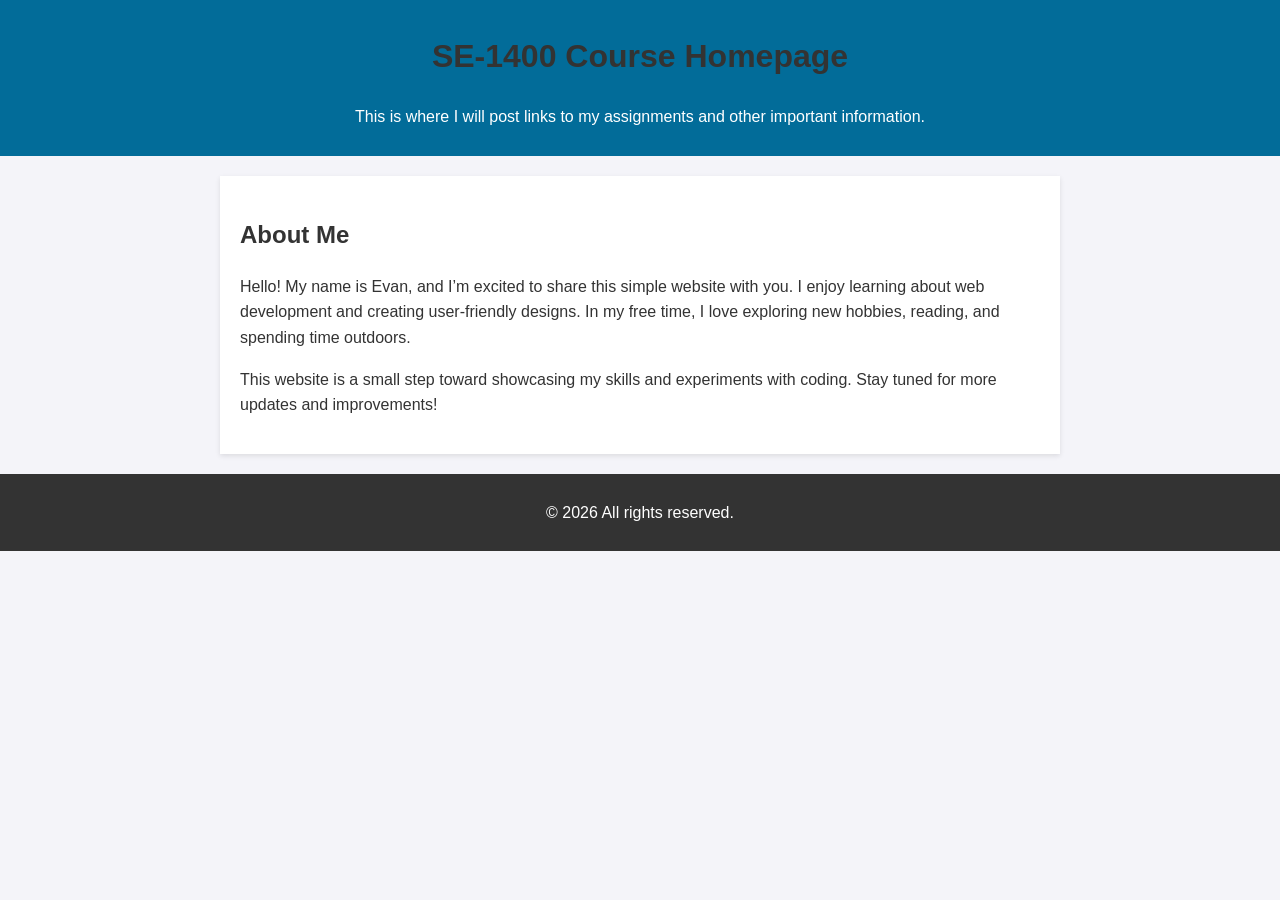
<file: index.html>
<!DOCTYPE html>
<html lang="en">
<head>
    <meta charset="UTF-8">
    <meta name="viewport" content="width=device-width, initial-scale=1.0">
    <meta name="robots" content="noindex, nofollow">
    <title>SE1400 Assignmnet Files</title>
    <style>
        body { font-family: Arial, sans-serif; line-height: 1.6; margin: 0; padding: 0; background-color: #f4f4f9; color: #333; }
        header { background: #026c99; color: white; padding: 10px 0; text-align: center; }
        section { max-width: 800px; margin: 20px auto; padding: 20px; background: white; box-shadow: 0 2px 5px rgba(0, 0, 0, 0.1); }
        h1, h2 { color: #333; }
        ul { list-style: none; padding: 0; }
        ul li { margin: 5px 0; }
        ul li a { color: #026c99; text-decoration: none; font-weight: bold; }
        ul li a:hover { text-decoration: underline; }
        footer { text-align: center; padding: 10px; margin-top: 20px; background: #333; color: white; }
    </style>
</head>
<body>
    <header>
        <h1>SE-1400 Course Homepage</h1>
        <p>This is where I will post links to my assignments and other important information.</p>
    </header>
    <section>
        <h2>About Me</h2>
        <p>Hello! My name is Evan, and I’m excited to share this simple website with you. I enjoy learning about web development and creating user-friendly designs. In my free time, I love exploring new hobbies, reading, and spending time outdoors.</p>
        <p>This website is a small step toward showcasing my skills and experiments with coding. Stay tuned for more updates and improvements!</p>
    </section>
    <footer>
        <p>&copy; <span id="currentYear"></span> All rights reserved.</p>
    </footer>
    <script>
        document.getElementById('currentYear').textContent = new Date().getFullYear();
    </script>
</body>
</html>
</file>
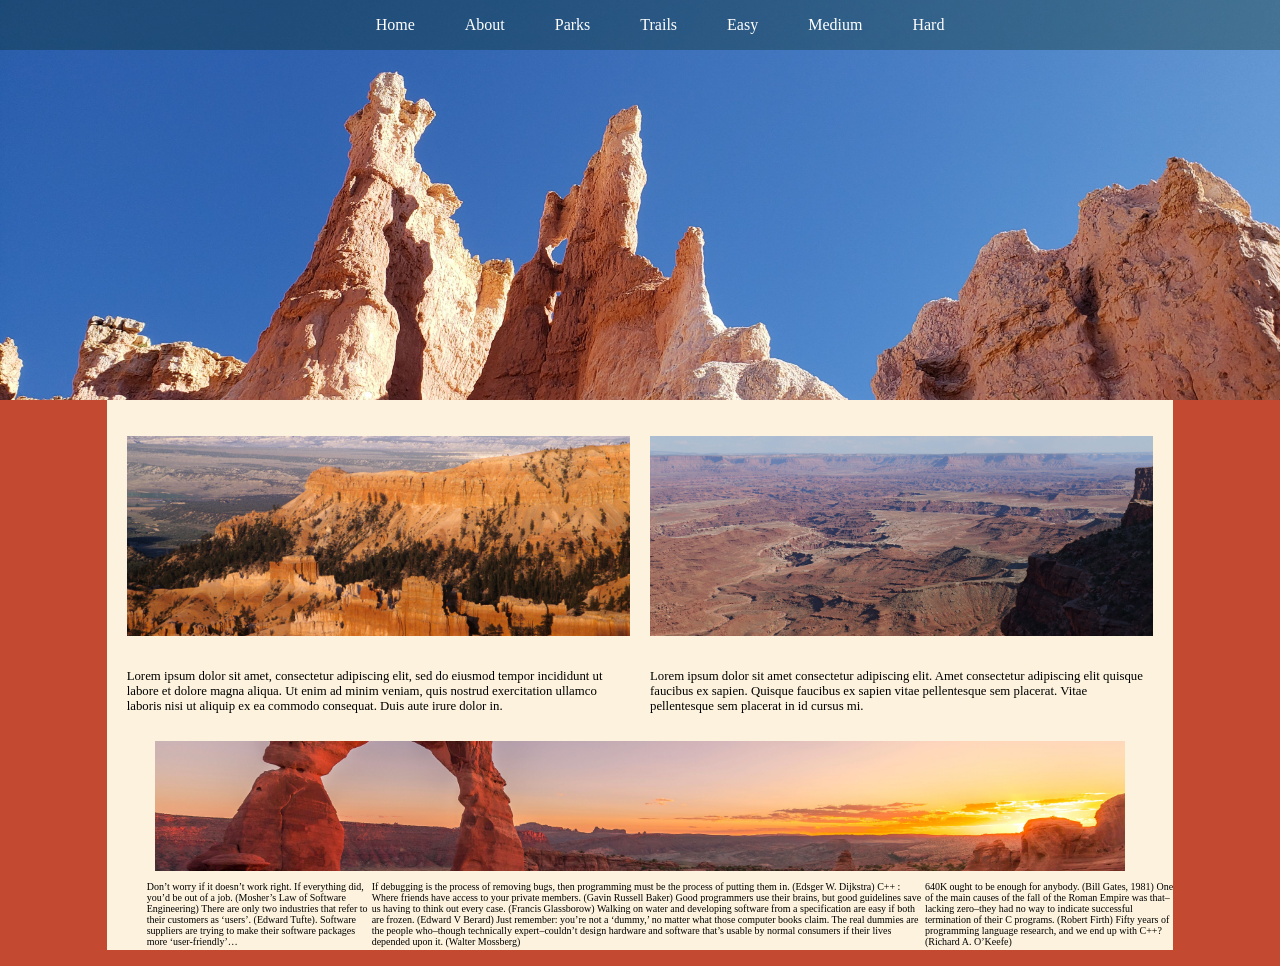
<file: milestone5/index.html>
<!DOCTYPE html>
<html lang="en">
    <head>
        <meta charset="UTF-8">
        <meta name="viewport" content="width=device-width, initial-scale=1.0">
        <meta name="robots" content="noindex, nofollow">
        <title>SE1400 Grid Mockup</title>
        <link rel="stylesheet" href="style.css">
        <script src="./java.js"></script>
    </head>
    <body>
        <header>
            <div>
             <div class="adult">
                <nav>
                     <button onclick="menu()"><img src="./hamburger.svg" alt="Drop down menu"></button>
                    <ul class="drop">
                        <li><a href="">Home</a></li>
                        <li><a href="">About</a></li>
                        <li><a href="">Parks</a></li>
                        <li><a href="">Trails</a></li>
                        <li><a href="">Easy</a></li>
                        <li><a href="">Medium</a></li>
                        <li><a href="">Hard</a></li>
                    </ul>
                </nav>
                <div class="hero_image">
                <p></p>
                </div>

             </div>
            </div>
        </header>
        <section>
        <div class="adult">
            <!---<div class="hero_image">
                <p></p>
            </div>--->
        </div>
        </section>
        <article>
            <div class="adult">
                <div class="main">
                    <ul class="content">
                        <li class="first"> 
                            <picture class="cedar">
                            <source media="(max-width 992px)" srcset="./cedarbreaks.jpg ">
                            <source media="(max-width 786px)" srcset="./canyonbackup.png"> 
                            <img srcset="./cedarbreaks.jpg" alt="A picture of cedarbreaks">
                            </picture> 
                        </li>
                        <li class="third">
                            <picture class="canyon">
                            <source media="(max-width 992px)" srcset="./canyon.jpg">
                            <source media="(max-width 786px)" srcset="./canyonbackup.png"> 
                            <img srcset="./canyon.jpg" alt="A picture of a canyon">
                            </picture>
                        </li>
                        <li class="second"><p>Lorem ipsum dolor sit amet, consectetur adipiscing elit, sed do eiusmod tempor incididunt ut labore et dolore magna aliqua. Ut enim ad minim veniam, quis nostrud exercitation ullamco laboris nisi ut aliquip ex ea commodo consequat. Duis aute irure dolor in.</p></li>
                        <li class="fourth"><p>Lorem ipsum dolor sit amet consectetur adipiscing elit. Amet consectetur adipiscing elit quisque faucibus ex sapien. Quisque faucibus ex sapien vitae pellentesque sem placerat. Vitae pellentesque sem placerat in id cursus mi.

</p></li>
                    </ul>
                    <div class="archcontainer">
                        <p></p>
                        <picture class="arches">
                            <source media="(max-width 992px)" srcset="./arches.jpg">
                            <source media="(max-width 786px)" srcset="./arches.png"> 
                            <img srcset="./arches.jpg" alt="A picture of a sandstone arch">
                        </picture>
                    </div>
                    <ul class="paragaphs">
                        <li>Don’t worry if it doesn’t work right. If everything did, you’d be out of a job. (Mosher’s Law of Software Engineering) There are only two industries that refer to their customers as ‘users’. (Edward Tufte). Software suppliers are trying to make their software packages more ‘user-friendly’… </li>
                        <li>If debugging is the process of removing bugs, then programming must be the process of putting them in. (Edsger W. Dijkstra) C++ : Where friends have access to your private members. (Gavin Russell Baker) Good programmers use their brains, but good guidelines save us having to think out every case. (Francis Glassborow) Walking on water and developing software from a specification are easy if both are frozen. (Edward V Berard) Just remember: you’re not a ‘dummy,’ no matter what those computer books claim. The real dummies are the people who–though technically expert–couldn’t design hardware and software that’s usable by normal consumers if their lives depended upon it. (Walter Mossberg)

</li>
                        <li>640K ought to be enough for anybody. (Bill Gates, 1981) One of the main causes of the fall of the Roman Empire was that–lacking zero–they had no way to indicate successful termination of their C programs. (Robert Firth) Fifty years of programming language research, and we end up with C++? (Richard A. O’Keefe)

</li>
                    </ul>
                </div>
            </div>
        </article>
        <footer>
            <p></p>
        </footer>
    </body>
</html>
</file>
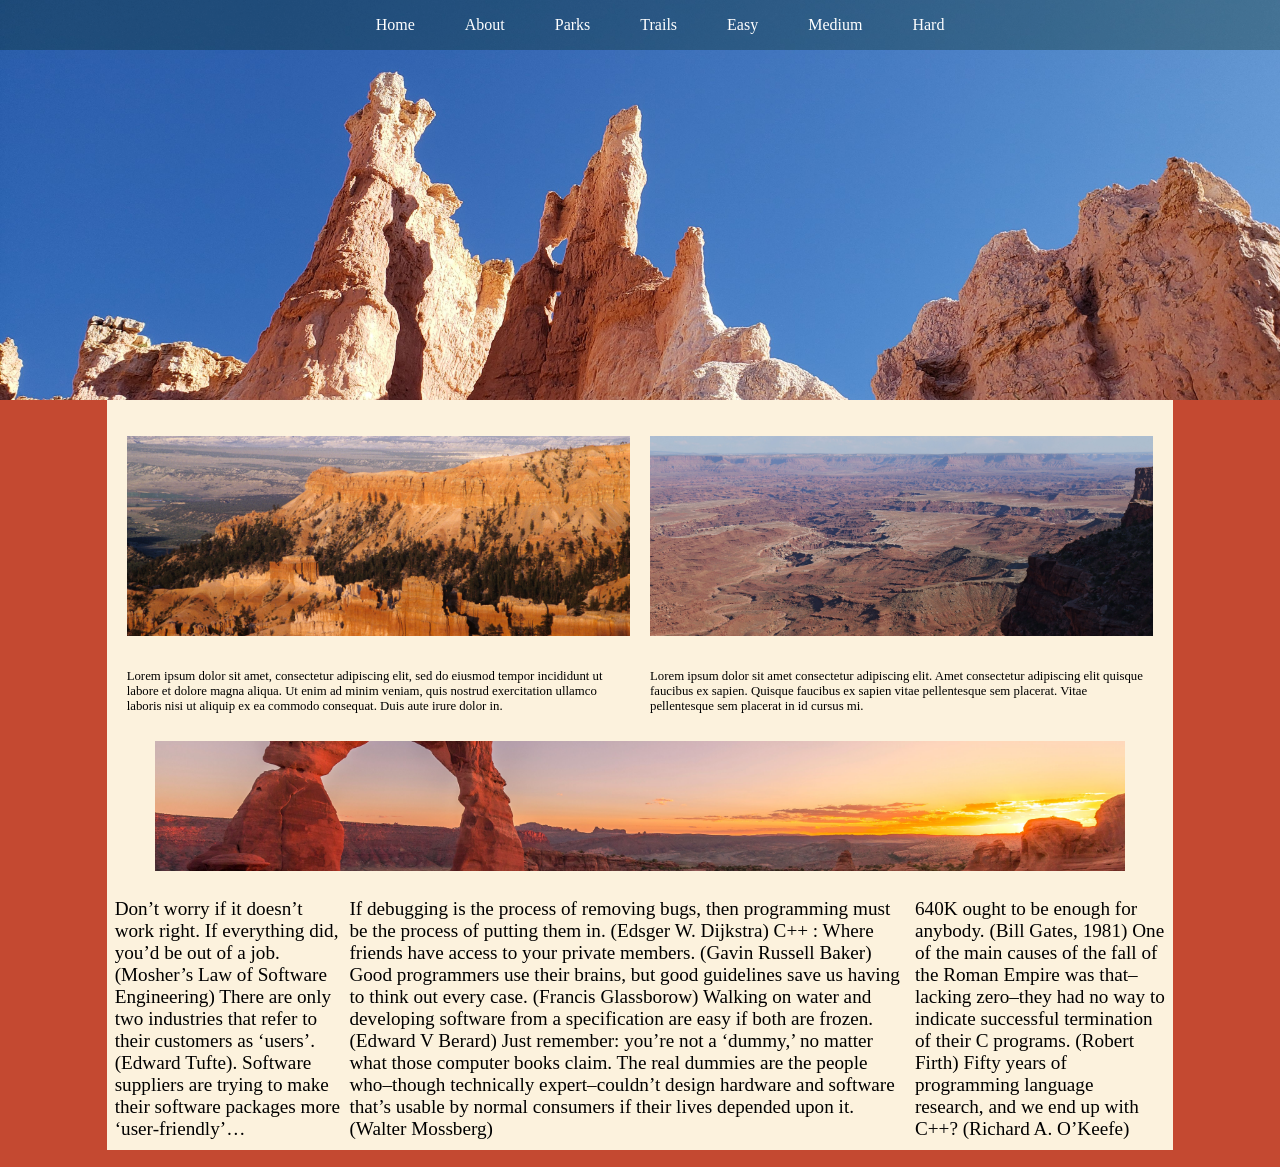
<file: milestone7/index.html>
<!DOCTYPE html>
<html lang="en">
    <head>
        <meta charset="UTF-8">
        <meta name="viewport" content="width=device-width, initial-scale=1.0">
        <meta name="robots" content="noindex, nofollow">
        <title>Hiking Website</title>
        <link rel="stylesheet" href="style.css">
        <script src="./java.js"></script>
    </head>
    <body>
        <header>
            <div>
             <div class="adult">
                <nav>
                     <button onclick="menu()"><img src="./hamburger.svg" alt="Drop down menu"></button>
                    <ul class="drop">
                        <li><a href="./index.html">Home</a></li>
                        <li><a href="./about.html">About</a></li>
                        <li><a href="./parks.html">Parks</a></li>
                        <li><a href="./trails.html">Trails</a></li>
                        <li><a href="./easy.html">Easy</a></li>
                        <li><a href="./medium.html">Medium</a></li>
                        <li><a href="./hard.html">Hard</a></li>
                    </ul>
                </nav>
                <div class="hero_image">
                <p></p>
                </div>

             </div>
            </div>
        </header>
        <section>
        <div class="adult">
            <!---<div class="hero_image">
                <p></p>
            </div>--->
        </div>
        </section>
        <article>
            <div class="adult">
                <div class="main">
                    <ul class="content">
                        <li class="first"> 
                            <picture class="cedar">
                            <source media="(max-width 992px)" srcset="./cedarbreaks.jpg ">
                            <source media="(max-width 786px)" srcset="./canyonbackup.png"> 
                            <img srcset="./cedarbreaks.jpg" alt="A picture of cedarbreaks">
                            </picture> 
                        </li>
                        <li class="third">
                            <picture class="canyon">
                            <source media="(max-width 992px)" srcset="./canyon.jpg">
                            <source media="(max-width 786px)" srcset="./canyonbackup.png"> 
                            <img srcset="./canyon.jpg" alt="A picture of a canyon">
                            </picture>
                        </li>
                        <li class="second"><p>Lorem ipsum dolor sit amet, consectetur adipiscing elit, sed do eiusmod tempor incididunt ut labore et dolore magna aliqua. Ut enim ad minim veniam, quis nostrud exercitation ullamco laboris nisi ut aliquip ex ea commodo consequat. Duis aute irure dolor in.</p></li>
                        <li class="fourth"><p>Lorem ipsum dolor sit amet consectetur adipiscing elit. Amet consectetur adipiscing elit quisque faucibus ex sapien. Quisque faucibus ex sapien vitae pellentesque sem placerat. Vitae pellentesque sem placerat in id cursus mi.

</p></li>
                    </ul>
                    <div class="archcontainer">
                        <p></p>
                        <picture class="arches">
                            <source media="(max-width 992px)" srcset="./arches.jpg">
                            <source media="(max-width 786px)" srcset="./arches.png"> 
                            <img srcset="./arches.jpg" alt="A picture of a sandstone arch">
                        </picture>
                    </div>
                    

                    <div class="paragaphs">
                        <p>Don’t worry if it doesn’t work right. If everything did, you’d be out of a job. (Mosher’s Law of Software Engineering) There are only two industries that refer to their customers as ‘users’. (Edward Tufte). Software suppliers are trying to make their software packages more ‘user-friendly’… </p>
                        <p>If debugging is the process of removing bugs, then programming must be the process of putting them in. (Edsger W. Dijkstra) C++ : Where friends have access to your private members. (Gavin Russell Baker) Good programmers use their brains, but good guidelines save us having to think out every case. (Francis Glassborow) Walking on water and developing software from a specification are easy if both are frozen. (Edward V Berard) Just remember: you’re not a ‘dummy,’ no matter what those computer books claim. The real dummies are the people who–though technically expert–couldn’t design hardware and software that’s usable by normal consumers if their lives depended upon it. (Walter Mossberg)

</p>
                        <p>640K ought to be enough for anybody. (Bill Gates, 1981) One of the main causes of the fall of the Roman Empire was that–lacking zero–they had no way to indicate successful termination of their C programs. (Robert Firth) Fifty years of programming language research, and we end up with C++? (Richard A. O’Keefe)

</p>
                    </div>
                </div>
            </div>
        </article>
        <footer>
            <p></p>
        </footer>
    </body>
</html>
</file>
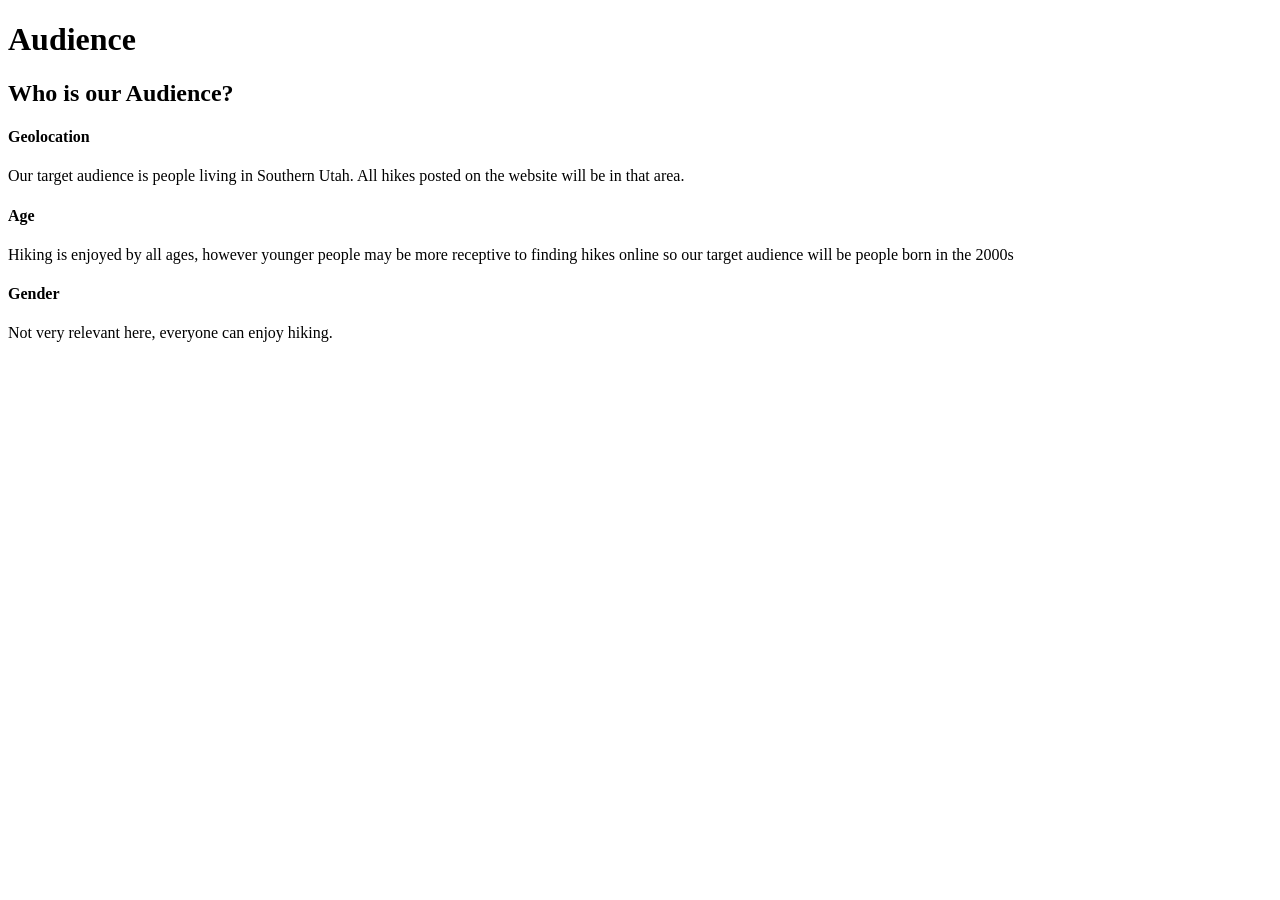
<file: milestone2/audience.html>
<!DOCTYPE html>
<html lang="en">

    <head>
        <meta charset="UTF-8">
        <title>Audience</title>
        <meta name="robots" content="noindex, nofollow">

    </head>
    <body>
        <main>
            <h1>
                Audience
            </h1>
            <h2>
                Who is our Audience?
            </h2>
            <h4>Geolocation</h4>
            <p>Our target audience is people living in Southern Utah. All hikes posted on the website will be in that area.</p>
            <h4>Age</h4>
            <p>Hiking is enjoyed by all ages, however younger people may be more receptive to finding hikes online so our target audience will be people born in the 2000s</p>
            <h4>Gender</h4>
            <p>Not very relevant here, everyone can enjoy hiking.</p>
        </main>
        <footer>

        </footer>
    </body>
</html>
</file>
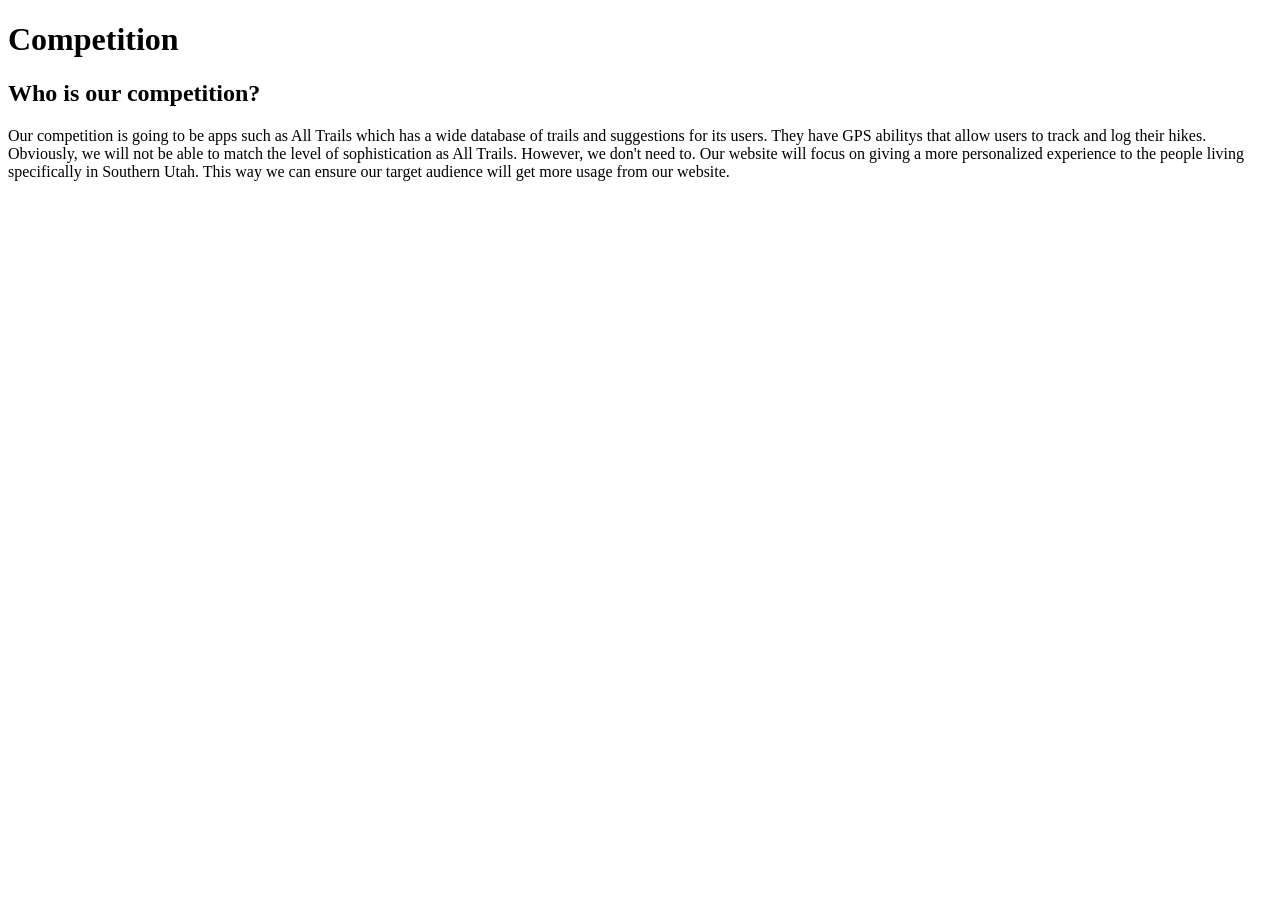
<file: milestone2/competition.html>
<!DOCTYPE html>
<html lang="en">

    <head>
        <meta charset="UTF-8">
        <title>Competition</title>
        <meta name="robots" content="noindex, nofollow">

    </head>
    <body>
        <main>
            <h1>
                Competition
            </h1>
            <h2>
                Who is our competition?
            </h2>
            <p>
                Our competition is going to be apps
                such as All Trails which has a wide database of trails and suggestions for its users.
                They have GPS abilitys that allow users to track and log their hikes.
                Obviously, we will not be able to match the level of sophistication as All Trails.
                However, we don't need to. Our website will focus on giving a more personalized experience to the people living specifically in Southern Utah.
                This way we can ensure our target audience will get more usage from our website.
            </p>
        </main>
        <footer>

        </footer>
    </body>
</html>
</file>
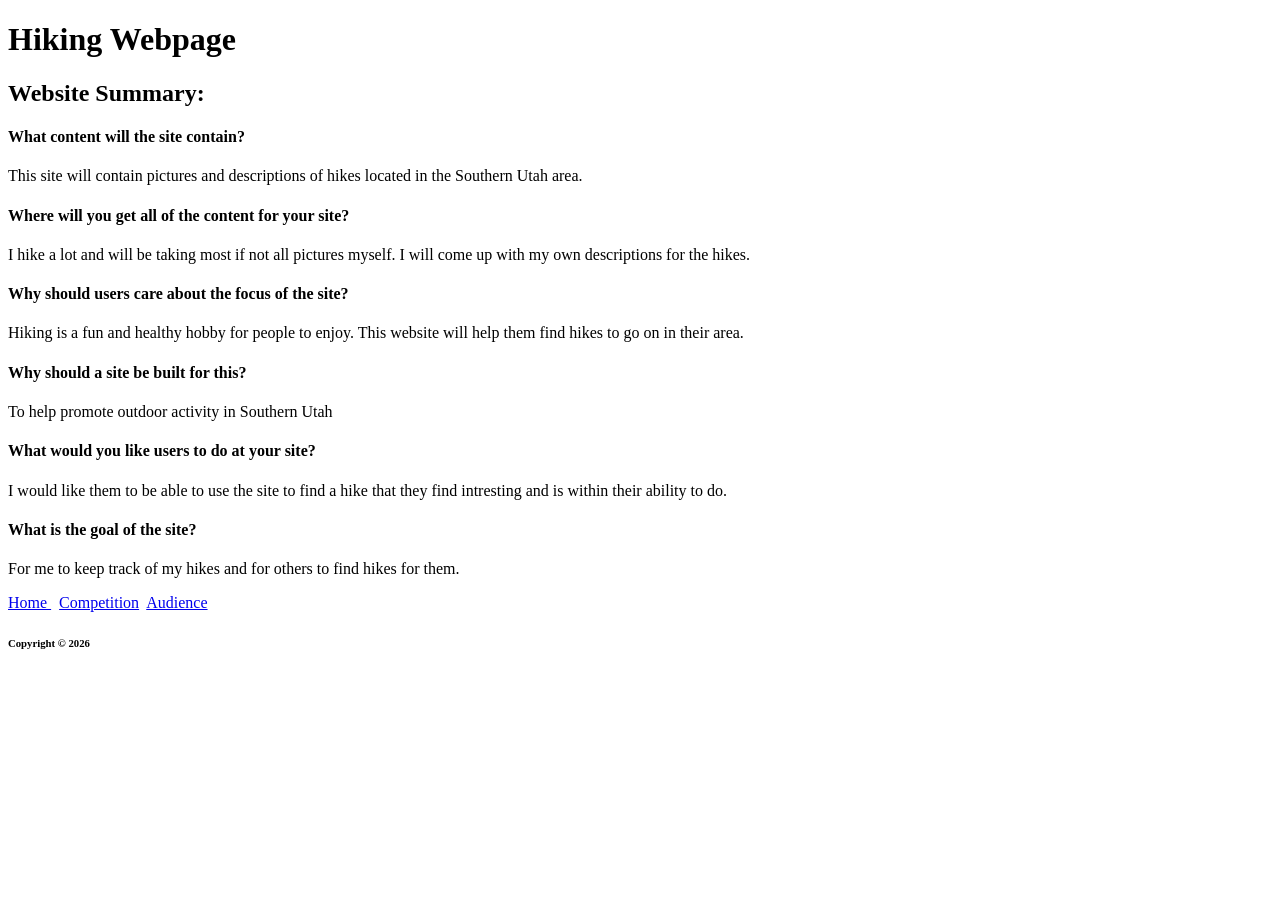
<file: milestone2/project.html>
<!DOCTYPE html>
<html lang="en">
    <head>
        <meta charset="UTF-8">
        <title>Hiking webpage</title>
        <meta name="robots" content="noindex, nofollow">

    </head>
    <body>
        <main>
        <h1>
            Hiking Webpage
        </h1>
        <h2>
            Website Summary:
        </h2>
        <h4>
            What content will the site contain?
        </h4>
        <p>
            This site will contain pictures and descriptions of hikes located in the Southern Utah area.
        </p>
        <h4>
            Where will you get all of the content for your site?
        </h4>
        <p>
            I hike a lot and will be taking most if not all pictures myself. I will come up with my own descriptions for the hikes.
        </p>
        <h4>
            Why should users care about the focus of the site?
        </h4>
        <p>
            Hiking is a fun and healthy hobby for people to enjoy. This website will help them find hikes to go on in their area.
        </p>
        <h4>
            Why should a site be built for this?
        </h4>
        <p>
            To help promote outdoor activity in Southern Utah
        </p>
        <h4>
            What would you like users to do at your site?
        </h4>
        <p>
            I would like them to be able to use the site to find a hike that they find intresting and is within their ability to do.
        </p>
        <h4>
            What is the goal of the site?
        </h4>
        <p>
            For me to keep track of my hikes and for others to find hikes for them.
        </p>
        <nav>
            <a href="https://d00531105-dev.github.io/se1400/"> Home </a>&nbsp;
            <a href="competition.html">Competition</a>&nbsp;
            <a href="audience.html">Audience</a>&nbsp;
        </nav>


        </main>
        <footer>
            <h6>Copyright &copy; 2026</h6>
        </footer>
    </body>
</html>
</file>
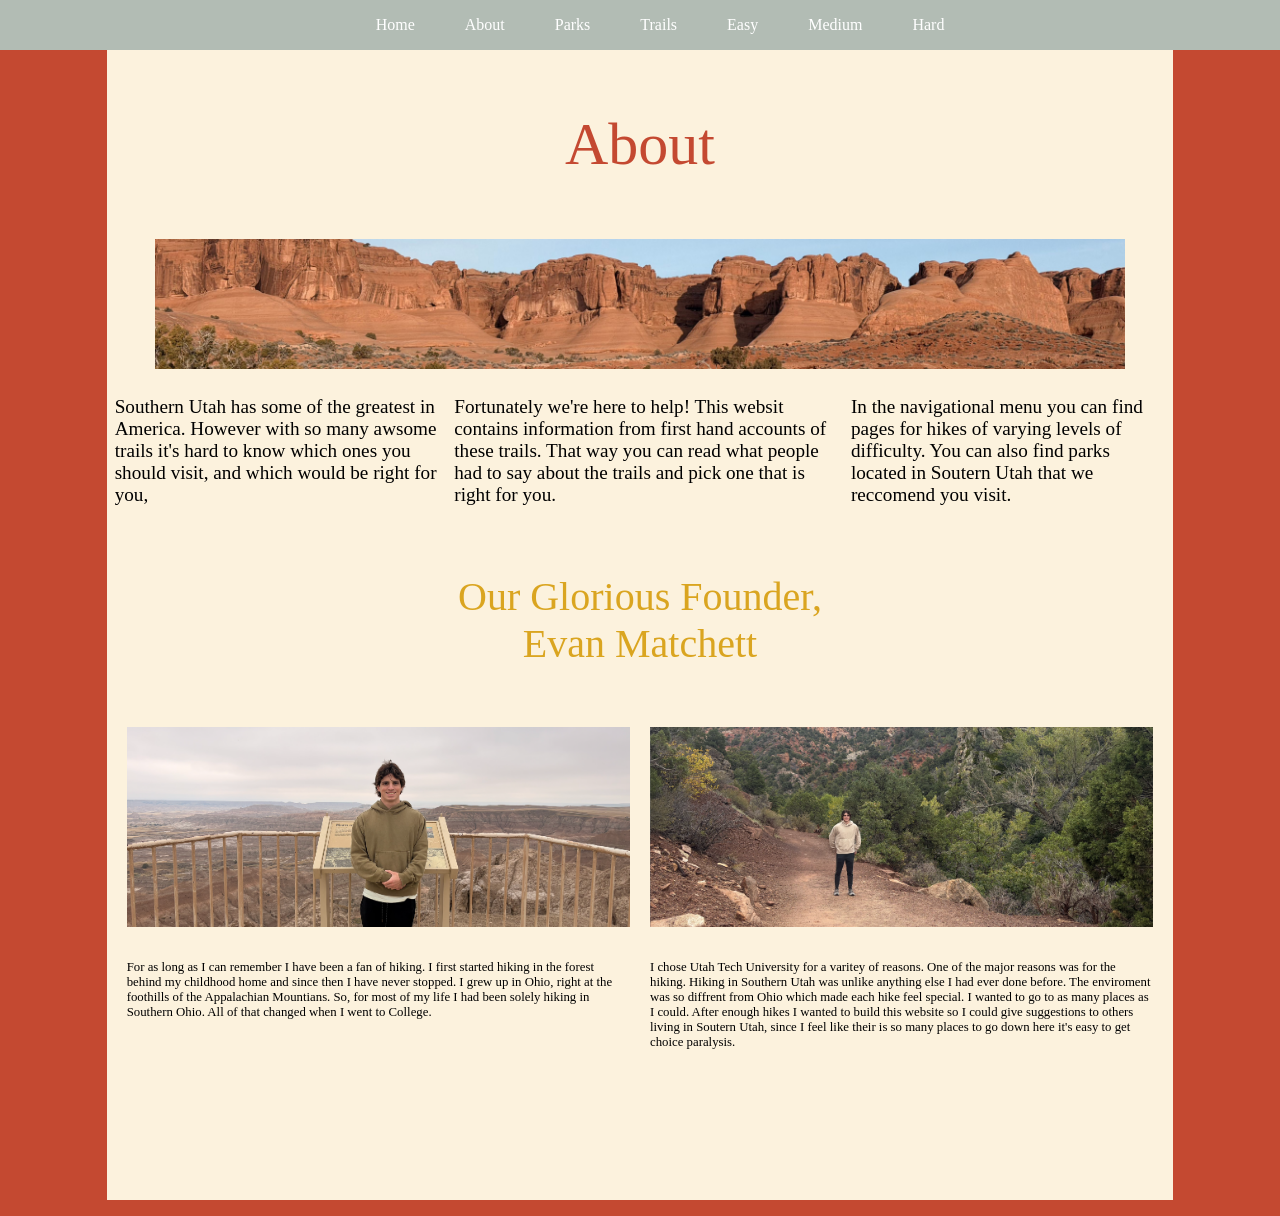
<file: milestone7/about.html>
<!DOCTYPE html>
<html lang="en">
    <head>
        <meta charset="UTF-8">
        <meta name="viewport" content="width=device-width, initial-scale=1.0">
        <meta name="robots" content="noindex, nofollow">
        <title>About Page</title>
        <link rel="stylesheet" href="style.css">
        <script src="./java.js"></script>
    </head>
    <body>
        <header>
            <div>
             <div class="adult">
                <nav>
                     <button onclick="menu()"><img src="./hamburger.svg" alt="Drop down menu"></button>
                    <ul class="drop">
                        <li><a href="./index.html">Home</a></li>
                        <li><a href="./about.html">About</a></li>
                        <li><a href="./parks.html">Parks</a></li>
                        <li><a href="./trails.html">Trails</a></li>
                        <li><a href="./easy.html">Easy</a></li>
                        <li><a href="./medium.html">Medium</a></li>
                        <li><a href="./hard.html">Hard</a></li>
                    </ul>
                </nav>
             </div>
            </div>
        </header>
    <article>
        <div class="adult">
            <div class="main2">
                <div class="big">
                    <p>About</p>
                </div>
                <div class="archcontainer">
                        <p></p>
                        <picture class="arches">
                            <source media="(max-width 992px)" srcset="./clffs.jpg">
                            <source media="(max-width 786px)" srcset="./cliffsbackup.png"> 
                            <img srcset="./cliffs.jpg" alt="A picture of a desert cliff">
                        </picture>
                </div>
                    <div class="paragaphs2">
                        <p>Southern Utah has some of the greatest in America. However with so many awsome trails it's hard to know which ones you should visit, and which would be right for you,</p>
                        <p>Fortunately we're here to help! This websit contains information from first hand accounts of these trails. That way you can read what people had to say about the trails and pick one that is right for you.</p>
                        <p>In the navigational menu you can find pages for hikes of varying levels of difficulty. You can also find parks located in Soutern Utah that we reccomend you visit.</p>
                    </div>
                <div class="big2">
                    <p>
                        Our Glorious Founder, <br> Evan Matchett
                    </p>
                </div>
                <ul class="content">
                        <li class="first"> 
                            <picture class="cedar">
                            <source media="(max-width 992px)" srcset="./founder.png">
                            <source media="(max-width 786px)" srcset="./mebackup.png"> 
                            <img srcset="./founder.png" alt="A picture of Evan">
                            </picture> 
                        </li>
                        <li class="third">
                            <picture class="canyon">
                            <source media="(max-width 992px)" srcset="./lost.png">
                            <source media="(max-width 786px)" srcset="./lost.png"> 
                            <img srcset="./lost.png" alt="A picture of Evan in a forest">
                            </picture>
                        </li>
                        <li class="second"><p>For as long as I can remember I have been a fan of hiking. I first started hiking in the forest behind my childhood home and since then I have never stopped. I grew up in Ohio, right at the foothills of the Appalachian Mountians. So, for most of my life I had been solely hiking in Southern Ohio. All of that changed when I went to College.</p></li>
                        <li class="fourth"><p>I chose Utah Tech University for a varitey of reasons. One of the major reasons was for the hiking. Hiking in Southern Utah was unlike anything else I had ever done before. The enviroment was so diffrent from Ohio which made each hike feel special. I wanted to go to as many places as I could. After enough hikes I wanted to build this website so I could give suggestions to others living in Soutern Utah, since I feel like their is so many places to go down here it's easy to get choice paralysis.

</p></li>
                    </ul>
            </div>
        </div>
    </article>
    <footer><p> </p></footer>
    </body>
</file>
<file: milestone5/style.css>
.adult {
    display: grid;
    grid-template-columns: /*minmax(0px, 1fr) repeat(6,minmax(0,175px)) minmax(0px, 1fr)*/ repeat(12,minmax(0, 1fr));
    grid-column-gap: 0px;
    grid-row-gap: 0px;
}
nav {
    grid-area: 1 /1 / 2 / 14; 
    background-color: rgba(1, 34, 7, 0.3);
    height: 50px;
    padding: 0;
    margin: 0;
    color: white;
    z-index: 2;
    & .drop {
        display: flex;
    }
    & a{
        color: white;
        text-decoration: none;
    }
    & ul {
        list-style-type: none;
        display: flex;
        align-items: center;
        justify-content: center;
        gap: 50px;
    }
    & img {
        display: none;
    }
    & button {
        display: none;
    }
    
}
.hero_image{
    grid-area: 1/1/2/13;
    height: 400px;
    margin-top: -100px;
    padding: 0;
    margin: 0;
    width: 100%;
    z-index: 1;
    background-image: url("./hero.jpg");
    background-size: cover;
    background-position: center;
}
.main{
    width: full;
    grid-area: 2/2/2/12;
    background-color: #FCF2DD;
    height: 550px;
    padding: 0;
    margin: 0;
}



.content{

    list-style-type: none;
    text-decoration: none;
    color: black;
    display: grid;
    gap: 20px;
    padding: 20px;
    margin-bottom: 25px;
    grid-template-columns: 1fr 1fr;
    grid-template-rows: 200px;
    grid-auto-rows: 40px;
    & .cedar {
        object-fit: cover;
        display: block;
        width: 100%;
        height: 100%;
    }
    & .canyon {
        object-fit: cover;
        display: block;
        width: 100%;
        height: 100%;
    }
    & p {
        font-size: clamp(10px, 1vw, 30px);
    }
}

.content picture {
    width: 100%;
    height: 100%;
    object-fit: cover;
}
.content img {
    width: 100%;
    height: 100%;
    object-fit: cover;
}

.archcontainer {
    display: grid;
    grid-template-columns: 1fr 20fr 1fr;
}

.arches {
    object-fit: cover;
    size: cover;
    position: center;
    width: 100%;
    height: 130px;
    padding-top: 0px;
    margin-top: 0px;
    /*margin-left: 20px;*/
}

.arches picture {
    width: 100%;
    height: 100%;
    object-fit: cover;
}
.arches img {
    width: 100%;
    height: 100%;
    object-fit: cover;
}

.paragaphs {
    list-style-type: none;
    text-decoration: none;
    display: flex;
    align-items: center;
    justify-content: center;
    font-size: clamp(6px, 0.8vw, 10px);
}
aside{
    background-color: #c44931;
}
header {
    background-color: white;
}
body {
    margin: 0;
    background-color: #c44931;
}


@media (max-width: 768px) {
    nav{
            & img {
                display: block;
                width: 100%;
                height: 100%;
            }
            & button {
                display: block;
                width: 100%;
                height: 100%;
                background: rgba(170, 200, 230, 0.3);
                margin-bottom: 0px;
            }
            
            & .drop {
            display: none;
            }
        }
    .main {
        height: 950px;
    }
    footer {
        height: 30px;
    }
    .content {
                display: flex;
                flex-direction: column;
                & .first {
                    order: 1;
                }
                & .second {
                    order: 2;
                }
                & .third {
                    order: 3;
                }
                & .fourth {
                    order: 4;
                }
            }
    .content picture {
        width: 100%;
        height: 175px;
        object-fit: cover;
}
.content img {
        width: 100%;
        height: 175px;
        object-fit: cover;
}
}


@media (max-width: 992px) {
    .paragaphs {
    font-size: clamp(6px, 1vw, 8px);
    }
}






.dropped {
                display: flex;
                flex-direction: column;
                background-color: rgba(196, 73, 49, 1);
                margin-top: 0px;
                align-items: flex-start;
                gap: 0;
                padding-left: 0;
                text-align: center;
                & li {
                    height: 100%;
                    border: 4px solid black;
                    display: block;
                    margin: 0;
                    padding: 0;
                    width: 100%;
                    text-align: center;
        

                    & a {
                        width: 100%;
                        height: 100%;
                        display:inline-flex;
                        font-size: 80px;
                        text-align: center;
                        display: block;
            
                    }
                }

            }
</file>
<file: milestone7/style.css>
.adult {
    display: grid;
    grid-template-columns: /*minmax(0px, 1fr) repeat(6,minmax(0,175px)) minmax(0px, 1fr)*/ repeat(12,minmax(0, 1fr));
    grid-column-gap: 0px;
    grid-row-gap: 0px;
}
nav {
    grid-area: 1 /1 / 2 / 14; 
    background-color: rgba(1, 34, 7, 0.3);
    height: 50px;
    padding: 0;
    margin: 0;
    color: white;
    z-index: 2;
    & .drop {
        display: flex;
    }
    & a{
        color: white;
        text-decoration: none;
    }
    & ul {
        list-style-type: none;
        display: flex;
        align-items: center;
        justify-content: center;
        gap: 50px;
    }
    & img {
        display: none;
    }
    & button {
        display: none;
    }
    
}
.hero_image{
    grid-area: 1/1/2/13;
    height: 400px;
    margin-top: -100px;
    padding: 0;
    margin: 0;
    width: 100%;
    z-index: 1;
    background-image: url("./hero.jpg");
    background-size: cover;
    background-position: center;
}
.main{
    width: full;
    grid-area: 2/2/2/12;
    background-color: #FCF2DD;
    height: 750px;
    padding: 0;
    margin: 0;
}
.main2{
    width: full;
    grid-area: 2/2/2/12;
    background-color: #FCF2DD;
    height: 1150px;
    padding: 0;
    margin: 0;
}


.content{

    list-style-type: none;
    text-decoration: none;
    color: black;
    display: grid;
    gap: 20px;
    padding: 20px;
    margin-bottom: 25px;
    grid-template-columns: 1fr 1fr;
    grid-template-rows: 200px;
    grid-auto-rows: 40px;
    & .cedar {
        object-fit: cover;
        display: block;
        width: 100%;
        height: 100%;
    }
    & .canyon {
        object-fit: cover;
        display: block;
        width: 100%;
        height: 100%;
    }
    & p {
        font-size: clamp(10px, 1vw, 30px);
    }
}

.content picture {
    width: 100%;
    height: 100%;
    object-fit: cover;
}
.content img {
    width: 100%;
    height: 100%;
    object-fit: cover;
}

.archcontainer {
    display: grid;
    grid-template-columns: 1fr 20fr 1fr;
}

.arches {
    object-fit: cover;
    size: cover;
    position: center;
    width: 100%;
    height: 130px;
    padding-top: 0px;
    margin-top: 0px;
    /*margin-left: 20px;*/
}


.arches img {
    width: 100%;
    height: 100%;
    object-fit: cover;
}

.paragaphs {
    list-style-type: none;
    text-decoration: none;
    display: flex;
    align-items: center;
    justify-content: center;
    font-size: clamp(6px, 1.5vw, 20px);
    gap: 8px;
    padding: 8px;
}
.paragaphs2 {
    list-style-type: none;
    text-decoration: none;
    display: flex;
    align-items: center;
    padding: 8px;
    justify-content: center;
    gap: 8px;
    font-size: clamp(8px, 1.5vw, 40px);
}
aside{
    background-color: #c44931;
}
header {
    background-color: white;
}
body {
    margin: 0;
    background-color: #c44931;
}
.big {
    font-size:60px;
    text-align: center;
    color: #c44931;
}
.big2 {
    font-size: clamp(30px, 40px, 50px);
    text-align: center;
    color: goldenrod;
    padding: 0;
    margin: 5px;
}

@media (max-width: 768px) {
    nav{
            & img {
                display: block;
                width: 100%;
                height: 100%;
            }
            & button {
                display: block;
                width: 100%;
                height: 100%;
                background: rgba(170, 200, 230, 0.3);
                margin-bottom: 0px;
            }
            
            & .drop {
            display: none;
            }
        }
    .main {
        height: 980px;
    }
    .main2 {
        height: 1350px;
    }
    footer {
        height: 30px;
    }
    .content {
                display: flex;
                flex-direction: column;
                & .first {
                    order: 1;
                }
                & .second {
                    order: 2;
                }
                & .third {
                    order: 3;
                }
                & .fourth {
                    order: 4;
                }
            }
    .content picture {
        width: 100%;
        height: 175px;
        object-fit: cover;
}
.content img {
        width: 100%;
        height: 175px;
        object-fit: cover;
}
}








@media (max-width: 992px) {
    .paragaphs {
    font-size: clamp(6px, 2vw, 12px);
    }
}






.dropped {
                display: flex;
                flex-direction: column;
                background-color: rgba(196, 73, 49, 1);
                margin-top: 0px;
                align-items: flex-start;
                gap: 0;
                padding-left: 0;
                text-align: center;
                & li {
                    height: 100%;
                    border: 0.25px solid black;
                    display: block;
                    margin: 0;
                    padding: 0;
                    width: 100%;
                    text-align: center;
        

                    & a {
                        width: 100%;
                        height: 100%;
                        display:inline-flex;
                        font-size: 40px;
                        text-align: center;
                        display: block;
            
                    }
                }

            }
</file>
